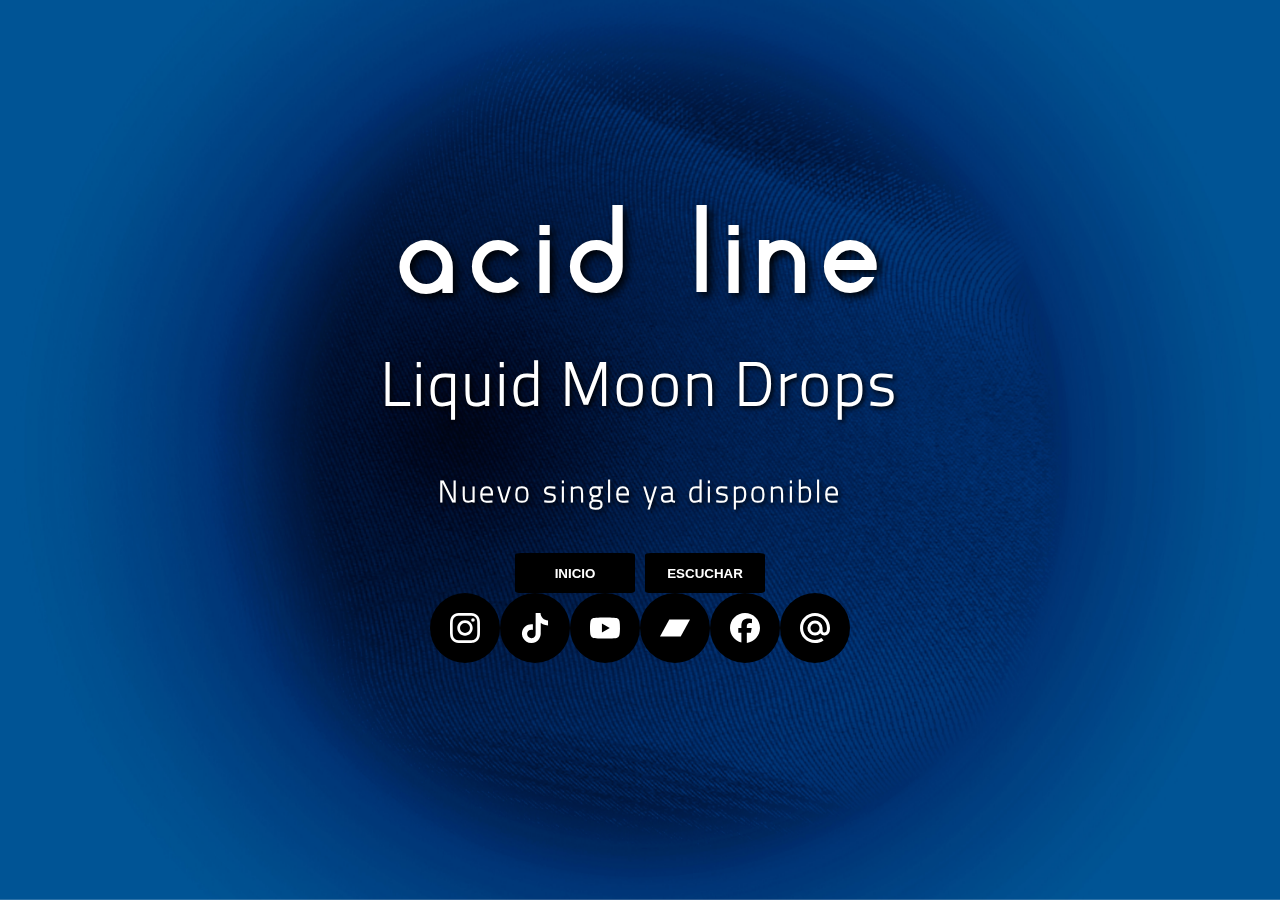
<file: index.html>
<!DOCTYPE html>
<html lang="es">
<head>
    <meta charset="UTF-8">
    <meta name="viewport" content="width=device-width, initial-scale=1.0">
    <title>Acid Line</title>
    <meta name="description" content="Sitio web del proyecto musical peruano Acid Line">
    <link rel="stylesheet" href="/css/style.css">
</head>
<body>
    <div class="background"></div>
    <main>
        <section id="title-container">
            <h1>acid line</h1>
        </section>
        <section id="central-container">
            <div class="glitch-wrapper">
                <h1>Liquid Moon Drops</h1>
            </div>          
            <p>Nuevo single ya disponible</p>
            <button class="btn-main-action">INICIO</button>
            <button class="btn-main-action" id="btn-listen">ESCUCHAR</button>
            <!-- <a target="_blank" href="https://hypeddit.com/sbl5rn"><button class="btn-main-action">ESCUCHAR</button></a> -->
        </section>
        <secion id="icons-container">
            <a target="_blank" href="https://instagram.com/acidline_music"><div class="icon-social-container"><svg class="icon-social" role="img" viewBox="0 0 24 24" xmlns="http://www.w3.org/2000/svg"><title>Instagram</title><path d="M7.0301.084c-1.2768.0602-2.1487.264-2.911.5634-.7888.3075-1.4575.72-2.1228 1.3877-.6652.6677-1.075 1.3368-1.3802 2.127-.2954.7638-.4956 1.6365-.552 2.914-.0564 1.2775-.0689 1.6882-.0626 4.947.0062 3.2586.0206 3.6671.0825 4.9473.061 1.2765.264 2.1482.5635 2.9107.308.7889.72 1.4573 1.388 2.1228.6679.6655 1.3365 1.0743 2.1285 1.38.7632.295 1.6361.4961 2.9134.552 1.2773.056 1.6884.069 4.9462.0627 3.2578-.0062 3.668-.0207 4.9478-.0814 1.28-.0607 2.147-.2652 2.9098-.5633.7889-.3086 1.4578-.72 2.1228-1.3881.665-.6682 1.0745-1.3378 1.3795-2.1284.2957-.7632.4966-1.636.552-2.9124.056-1.2809.0692-1.6898.063-4.948-.0063-3.2583-.021-3.6668-.0817-4.9465-.0607-1.2797-.264-2.1487-.5633-2.9117-.3084-.7889-.72-1.4568-1.3876-2.1228C21.2982 1.33 20.628.9208 19.8378.6165 19.074.321 18.2017.1197 16.9244.0645 15.6471.0093 15.236-.005 11.977.0014 8.718.0076 8.31.0215 7.0301.0839m.1402 21.6932c-1.17-.0509-1.8053-.2453-2.2287-.408-.5606-.216-.96-.4771-1.3819-.895-.422-.4178-.6811-.8186-.9-1.378-.1644-.4234-.3624-1.058-.4171-2.228-.0595-1.2645-.072-1.6442-.079-4.848-.007-3.2037.0053-3.583.0607-4.848.05-1.169.2456-1.805.408-2.2282.216-.5613.4762-.96.895-1.3816.4188-.4217.8184-.6814 1.3783-.9003.423-.1651 1.0575-.3614 2.227-.4171 1.2655-.06 1.6447-.072 4.848-.079 3.2033-.007 3.5835.005 4.8495.0608 1.169.0508 1.8053.2445 2.228.408.5608.216.96.4754 1.3816.895.4217.4194.6816.8176.9005 1.3787.1653.4217.3617 1.056.4169 2.2263.0602 1.2655.0739 1.645.0796 4.848.0058 3.203-.0055 3.5834-.061 4.848-.051 1.17-.245 1.8055-.408 2.2294-.216.5604-.4763.96-.8954 1.3814-.419.4215-.8181.6811-1.3783.9-.4224.1649-1.0577.3617-2.2262.4174-1.2656.0595-1.6448.072-4.8493.079-3.2045.007-3.5825-.006-4.848-.0608M16.953 5.5864A1.44 1.44 0 1 0 18.39 4.144a1.44 1.44 0 0 0-1.437 1.4424M5.8385 12.012c.0067 3.4032 2.7706 6.1557 6.173 6.1493 3.4026-.0065 6.157-2.7701 6.1506-6.1733-.0065-3.4032-2.771-6.1565-6.174-6.1498-3.403.0067-6.156 2.771-6.1496 6.1738M8 12.0077a4 4 0 1 1 4.008 3.9921A3.9996 3.9996 0 0 1 8 12.0077"/></svg></div></a>
            <a target="_blank" href="https://tiktok.com/@acidline_music"><div class="icon-social-container"><svg class="icon-social" role="img" viewBox="0 0 24 24" xmlns="http://www.w3.org/2000/svg"><title>TikTok</title><path d="M12.525.02c1.31-.02 2.61-.01 3.91-.02.08 1.53.63 3.09 1.75 4.17 1.12 1.11 2.7 1.62 4.24 1.79v4.03c-1.44-.05-2.89-.35-4.2-.97-.57-.26-1.1-.59-1.62-.93-.01 2.92.01 5.84-.02 8.75-.08 1.4-.54 2.79-1.35 3.94-1.31 1.92-3.58 3.17-5.91 3.21-1.43.08-2.86-.31-4.08-1.03-2.02-1.19-3.44-3.37-3.65-5.71-.02-.5-.03-1-.01-1.49.18-1.9 1.12-3.72 2.58-4.96 1.66-1.44 3.98-2.13 6.15-1.72.02 1.48-.04 2.96-.04 4.44-.99-.32-2.15-.23-3.02.37-.63.41-1.11 1.04-1.36 1.75-.21.51-.15 1.07-.14 1.61.24 1.64 1.82 3.02 3.5 2.87 1.12-.01 2.19-.66 2.77-1.61.19-.33.4-.67.41-1.06.1-1.79.06-3.57.07-5.36.01-4.03-.01-8.05.02-12.07z"/></svg></div></a>
            <a target="_blank" href="https://www.youtube.com/@AcidLineMusic"><div class="icon-social-container"><svg class="icon-social" role="img" viewBox="0 0 24 24" xmlns="http://www.w3.org/2000/svg"><title>YouTube</title><path d="M23.498 6.186a3.016 3.016 0 0 0-2.122-2.136C19.505 3.545 12 3.545 12 3.545s-7.505 0-9.377.505A3.017 3.017 0 0 0 .502 6.186C0 8.07 0 12 0 12s0 3.93.502 5.814a3.016 3.016 0 0 0 2.122 2.136c1.871.505 9.376.505 9.376.505s7.505 0 9.377-.505a3.015 3.015 0 0 0 2.122-2.136C24 15.93 24 12 24 12s0-3.93-.502-5.814zM9.545 15.568V8.432L15.818 12l-6.273 3.568z"/></svg></div></a>
            <a target="_blank" href="https://acidline-music.bandcamp.com/track/liquid-moon-drops"><div class="icon-social-container"><svg class="icon-social" role="img" viewBox="0 0 24 24" xmlns="http://www.w3.org/2000/svg"><title>Bandcamp</title><path d="M0 18.75l7.437-13.5H24l-7.438 13.5H0z"/></svg></div></a>
            <a target="_blank" href="https://www.facebook.com/AcidLine/"><div class="icon-social-container"><svg class="icon-social" role="img" viewBox="0 0 24 24" xmlns="http://www.w3.org/2000/svg"><title>Facebook</title><path d="M9.101 23.691v-7.98H6.627v-3.667h2.474v-1.58c0-4.085 1.848-5.978 5.858-5.978.401 0 .955.042 1.468.103a8.68 8.68 0 0 1 1.141.195v3.325a8.623 8.623 0 0 0-.653-.036 26.805 26.805 0 0 0-.733-.009c-.707 0-1.259.096-1.675.309a1.686 1.686 0 0 0-.679.622c-.258.42-.374.995-.374 1.752v1.297h3.919l-.386 2.103-.287 1.564h-3.246v8.245C19.396 23.238 24 18.179 24 12.044c0-6.627-5.373-12-12-12s-12 5.373-12 12c0 5.628 3.874 10.35 9.101 11.647Z"/></svg></div></a>           
            <a href="mailto:acidlinemusic@gmail.com"><div class="icon-social-container"><svg class="icon-social" role="img" viewBox="0 0 24 24" xmlns="http://www.w3.org/2000/svg"><title>E-mail</title><path d="M15.61 12c0 1.99-1.62 3.61-3.61 3.61-1.99 0-3.61-1.62-3.61-3.61 0-1.99 1.62-3.61 3.61-3.61 1.99 0 3.61 1.62 3.61 3.61M12 0C5.383 0 0 5.383 0 12s5.383 12 12 12c2.424 0 4.761-.722 6.76-2.087l.034-.024-1.617-1.879-.027.017A9.494 9.494 0 0 1 12 21.54c-5.26 0-9.54-4.28-9.54-9.54 0-5.26 4.28-9.54 9.54-9.54 5.26 0 9.54 4.28 9.54 9.54a9.63 9.63 0 0 1-.225 2.05c-.301 1.239-1.169 1.618-1.82 1.568-.654-.053-1.42-.52-1.426-1.661V12A6.076 6.076 0 0 0 12 5.93 6.076 6.076 0 0 0 5.93 12 6.076 6.076 0 0 0 12 18.07a6.02 6.02 0 0 0 4.3-1.792 3.9 3.9 0 0 0 3.32 1.805c.874 0 1.74-.292 2.437-.821.719-.547 1.256-1.336 1.553-2.285.047-.154.135-.504.135-.507l.002-.013c.175-.76.253-1.52.253-2.457 0-6.617-5.383-12-12-12"/></svg></div></a>
        </secion>
    </main>
    <div class="modal" id="modal-listen">
        <div class="modal-content">
            <div class="modal-header">
                <h2>Escuchar Liquid Moon Drops</h2>
                <button id="btn-close-modal" class="close-btn" aria-label="Close listen modal" type="button">
                    <span aria-hidden="true">&times;</span>
                </button>
            </div>
            <div class="modal-body">
                <iframe id="hypedditFrame" src="https://hypeddit.com/sbl5rn" allow="autoplay" frameborder="0"></iframe>
            </div>
        </div>
    </div>
    <script src="js/main.js"></script>
</body>
    
</html>
</file>
<file: css/style.css>
@import "variables.css";

* {
  box-sizing: border-box;
}

body {
  text-align: center;
  color: white;
  font-family: "Titillium ExtraLight";
  letter-spacing: 3px;
  width: 100%;
  min-height: 100vh;
  margin: 0;
  padding: var(--spacing-10);
  display: flex;
}

.background {
  position: fixed;
  top: 0;
  left: 0;
  width: 100%;
  height: 100%;
  z-index: -1;

  background-image: url("/assets/images/backgrounds/lmd\ artwork.webp");
  background-size: cover;
  background-position: center;
  background-repeat: no-repeat;

  animation: smoothZoom 10s ease-in-out infinite alternate;
  will-change: transform;
  transform: translateZ();
}

main {
  width: 100%;
  display: flex;
  flex-direction: column;
  justify-content: center;
}

/* section {
} */

.btn-main-action {
  border-radius: 5%;
  background-color: var(--home-btn-color);
  color: white;
  font-weight: 900;
  border: none;
  height: 40px;
  width: 120px;
  margin: var(--spacing-6);
}

.btn-main-action:hover {
  background-color: var(--home-btn-hover-color);
  cursor: pointer;
}

.icon-social-container {
  background-color: var(--home-btn-color);
  width: 70px;
  height: 70px;
  margin: 0 var(--spacing-4);
  border-radius: 50%;
  justify-content: center;
  align-items: center;
  padding: 20px;
}

.icon-social {
  fill: white;
}

.icon-social-container:hover {
  background-color: var(--home-btn-hover-color);
}

#title-container {
  align-items: center;
  font-family: "Aqua Grotesque";
  margin: var(--spacing-4) 0;
}

#title-container h1 {
  font-size: 100px;
  font-weight: 100;
  text-shadow: black 4px 4px 8px;
  margin: 0;
  line-height: 0.6;
}

#central-container {
  font-size: 30px;
  font-weight: 900;
  text-shadow: black 2px 2px 5px;
  margin: var(--spacing-8) 0;
}

#icons-container {
  display: flex;
  justify-content: center;
  margin: var(--spacing-4) 0;
}

/*----- Modal -----*/
#modal-listen {
  display: none;
  position: fixed;
  top: 0;
  left: 0;
  width: 100%;
  height: 100%;
  background: rgba(0, 0, 0, 0.7);
  z-index: 1000;
  justify-content: center;
  align-items: center;
  animation: fadeIn 0.3s ease;
}

#modal-listen.active {
  display: flex;
}

.modal-content {
  width: 90%;
  max-width: 500px;
  height: 80vh;
  max-height: 700px;
  border-radius: 15px;
  overflow: hidden;
  position: relative;
  box-shadow: 0 10px 40px rgba(0, 0, 0, 0.4);
  display: flex;
  flex-direction: column;
  animation: slideUp 0.3s ease;
}

.modal-header {
  background: #26333F;
  color: white;
  padding: 20px 40px;
  display: flex;
  justify-content: space-around;
  align-items: center;
}

.modal-header h2 {
  margin: 0;
  font-size: 1.5rem;
}

.modal-body {
  flex: 1;
  padding: 0;
  width: 100%;
  height: 100%;
  overflow: hidden;
  position: relative;
}

.modal-body iframe {
  width: calc(100% + 17px);
  height: 100%;
  border: none;
  display: block;
  scrollbar-width: none;
  overflow-y: scroll;
}

.modal-body iframe::-webkit-scrollbar {
  display: none;
  width: 0;
  height: 0;
}

.close-btn {
  position: absolute;
  top: 10px;
  right: 10px;
  background: transparent;
  border: none;
  font-size: 32px;
  color: #aaa;
  cursor: pointer;
  padding: 0px 5px;
  line-height: 1;
  transition: all 0.3s ease;
  z-index: 10;
}

.close-btn:hover {
  color: #fff;
  transform: scale(1.1);
}

.close-btn:focus {
  outline: 2px solid #fff;
  outline-offset: 2px;
  color: #fff;
}

/*----- EFECTO -----*/
.reveal-text {
  margin: 0px;
  font-size: 5.5rem;
  font-weight: bold;
  position: relative;
  display: inline-block;
  color: #fff;
  opacity: 0;

  animation:
    fadeInIrregular 7s steps(45) forwards infinite alternate,
    flicker 7s steps(4) forwards infinite alternate,
    glowFadeIn 2.5s ease-out forwards;

  text-shadow: none;
}

.reveal-text:hover {
  animation-play-state: paused;
  cursor: default;
}

/*--- Animations ---*/
@keyframes smoothZoom {
  0% {
    transform: scale(1);
  }

  100% {
    transform: scale(1.05);
  }
}

@keyframes fadeInIrregular {
  0% {
    opacity: 0;
  }

  4% {
    opacity: 0.1;
  }

  8% {
    opacity: 0.05;
  }

  12% {
    opacity: 0.2;
  }

  16% {
    opacity: 0.15;
  }

  20% {
    opacity: 0.3;
  }

  24% {
    opacity: 0.25;
  }

  28% {
    opacity: 0.4;
  }

  32% {
    opacity: 0.35;
  }

  36% {
    opacity: 0.5;
  }

  40% {
    opacity: 0.45;
  }

  44% {
    opacity: 0.6;
  }

  48% {
    opacity: 0.55;
  }

  52% {
    opacity: 0.7;
  }

  56% {
    opacity: 0.65;
  }

  60% {
    opacity: 0.8;
  }

  64% {
    opacity: 0.75;
  }

  68% {
    opacity: 0.85;
  }

  72% {
    opacity: 0.9;
  }

  76% {
    opacity: 0.95;
  }

  80% {
    opacity: 1;
  }

  100% {
    opacity: 1;
  }
}

@keyframes flicker {

  0%,
  100% {
    filter: blur(0px);
  }

  10% {
    filter: blur(2px);
  }

  20% {
    filter: blur(0px);
  }

  30% {
    filter: blur(3px);
  }

  40% {
    filter: blur(0px);
  }

  50% {
    filter: blur(2px);
  }

  60% {
    filter: blur(0px);
  }

  70% {
    filter: blur(1px);
  }

  80% {
    filter: blur(0px);
  }

  90% {
    filter: blur(0px);
  }
}

@keyframes glowFadeIn {
  0% {
    text-shadow: none;
  }
  100% {
    text-shadow: 
      0 0 10px rgba(150, 220, 255, 0.7),
      0 0 20px rgba(100, 200, 255, 0.5),
      0 0 30px rgba(100, 200, 255, 0.3),
      0 0 40px rgba(50, 150, 255, 0.2);
  }
}
</file>
